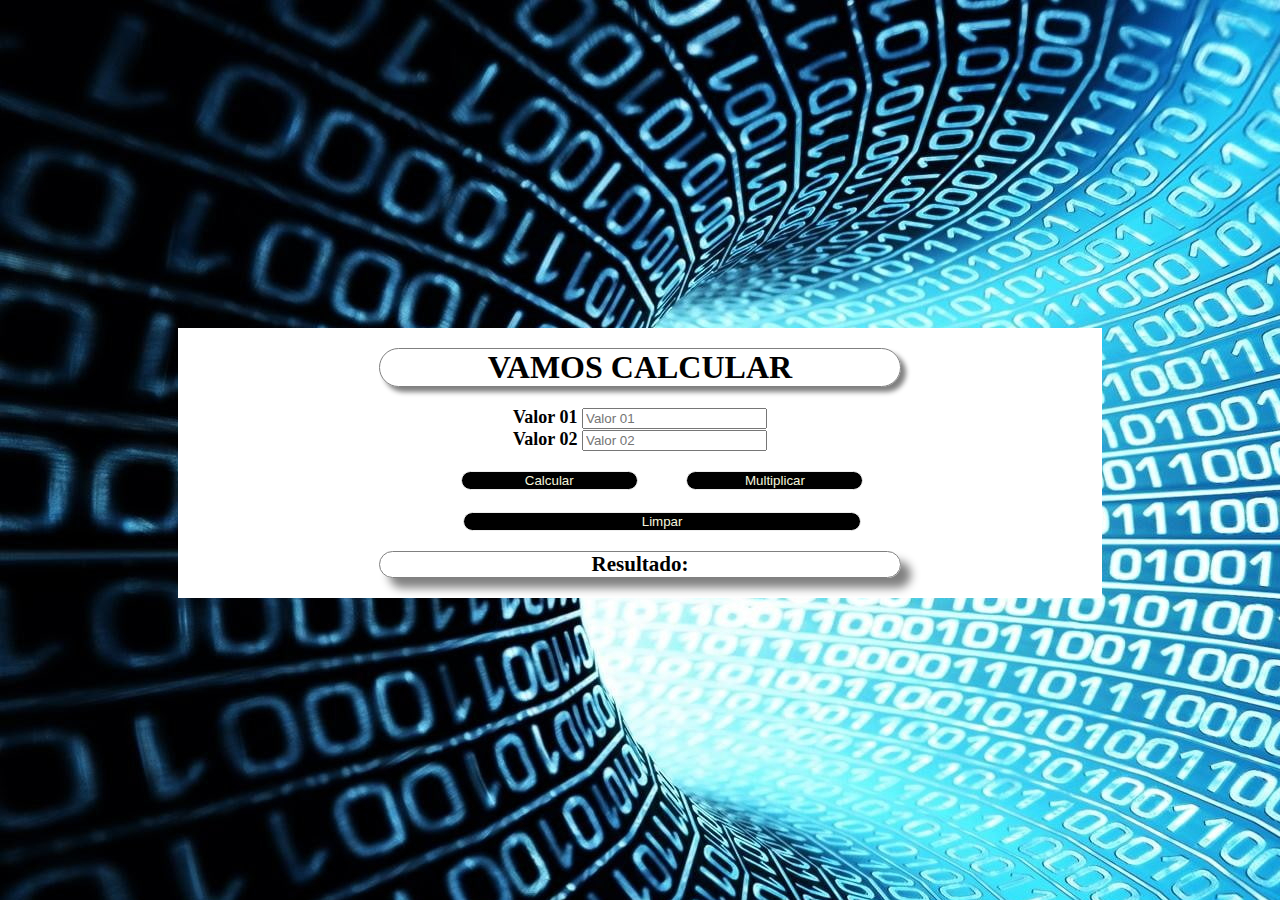
<file: index.html>
<!DOCTYPE html>
<html lang="en">

<head>
    <meta charset="UTF-8">
    <meta http-equiv="X-UA-Compatible" content="IE=edge">
    <meta name="viewport" content="width=device-width, initial-scale=1.0">
    <link rel="stylesheet" href="style ser.css">
    <title>Document</title>

</head>

<body>
</body>
<br />
<br />
<br />
<br />  
<br />
<br />  
<br />
<br />  
<br />
<br />  
<br />
<br /> 
<br />  
<br />
<br />      
<div class="DivCalcular">
        <h2 class="titulo">VAMOS CALCULAR</h2>
        <form class="campos">

            <label>Valor 01</label>
            <input class="caixaTexto" type="number" placeholder="Valor 01" id="valor01" name="valor01">
            <br />
            <label>Valor 02</label>
            <input class="caixaTexto" type="number" placeholder="Valor 02" id="valor02" name="valor02">
            <br />
            <button type="button" class="btn_Calcular" onclick="Click()"> Calcular </button>
            <button type="button" class="btn_Calcular" onclick="Multi()"> Multiplicar </button>
            <br />
            <button type="reset" class="btn_Limpar">Limpar</button>

        </form>
        <h2 class="Resultado">
            Resultado:
            <span id="Resultado"></span>
        </h2>
    </div>

    <script src="server.js"></script>

    </body>
</file>
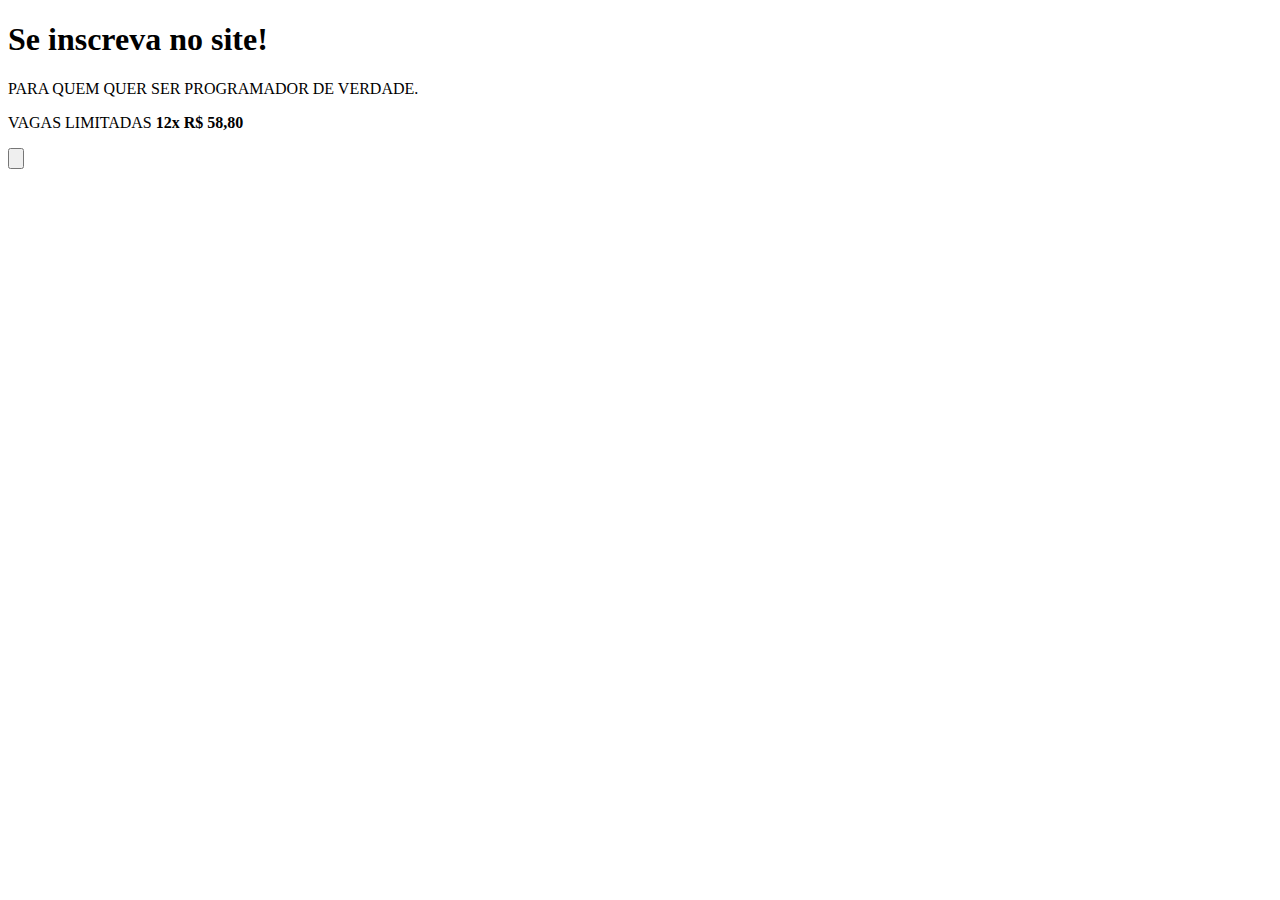
<file: app.html>
<!DOCTYPE html>
<html lang="en">
<head>
    <meta charset="UTF-8">
    <meta http-equiv="X-UA-Compatible" content="IE=edge">
    <meta name="viewport" content="width=device-width, initial-scale=1.0">
    <title>Document</title>
</head>
<body>
    <h1>Se inscreva no site!</h1>
    <p>PARA QUEM QUER SER PROGRAMADOR DE VERDADE. </p>
    <p>VAGAS LIMITADAS <b/> 12x R$ 58,80</p>
    
    <input type="button"
</body>
</html>
</file>
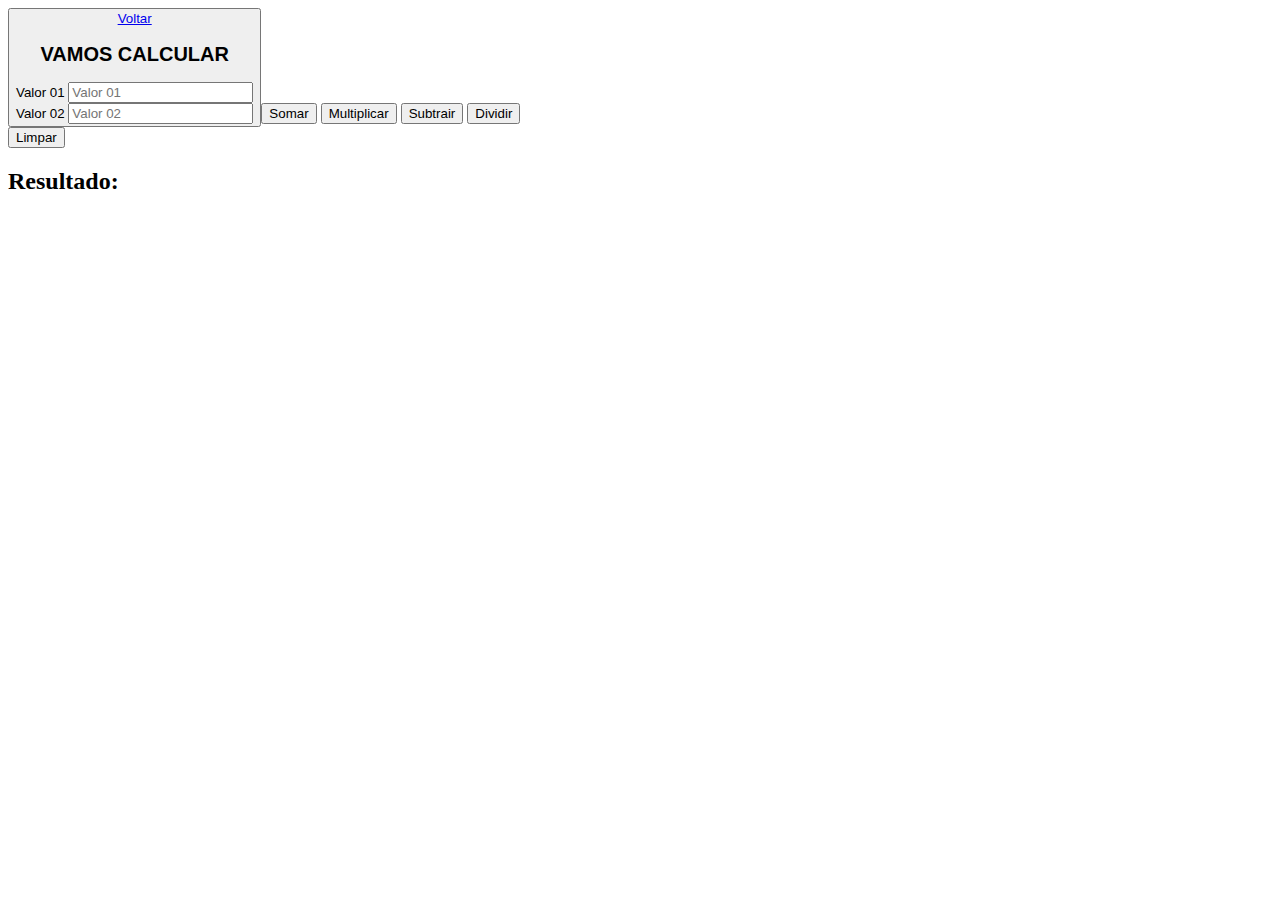
<file: calculadora.html>
<!DOCTYPE html>
<html lang="en">

<head>
    <meta charset="UTF-8">
    <meta http-equiv="X-UA-Compatible" content="IE=edge">
    <meta name="viewport" content="width=device-width, initial-scale=1.0">
    <title>Document</title>
</head>

<body>
    <button><a href="Paginainicial.html" target="_blank">
        Voltar
    </a>

    <div class="DivCalcular">
        <h2 class="titulo">VAMOS CALCULAR</h2>
        <form class="campos">

            <label>Valor 01</label>
            <input class="caixaTexto" type="number" placeholder="Valor 01" id="valor01" name="valor01">
            <br />
            <label>Valor 02</label>
            <input class="caixaTexto" type="number" placeholder="Valor 02" id="valor02" name="valor02">
            <br />
            <button type="button" class="btn_Calcular" onclick="Somar()"> Somar </button>
            <button type="button" class="btn_Calcular" onclick="Multi()"> Multiplicar </button>
            <button type="button" class="btn_Calcular" onclick="Subtrair()"> Subtrair </button>
            <button type="button" class="btn_Calcular" onclick="Div()">Dividir</button>
            <br />
            <button type="reset" class="btn_Limpar">Limpar</button>

        </form>
        <h2 class="Resultado">
            Resultado:
            <span id="Resultado"></span>
        </h2>
    </div>

    <script src="calcu.js"></script>

</body>

</html>
</file>
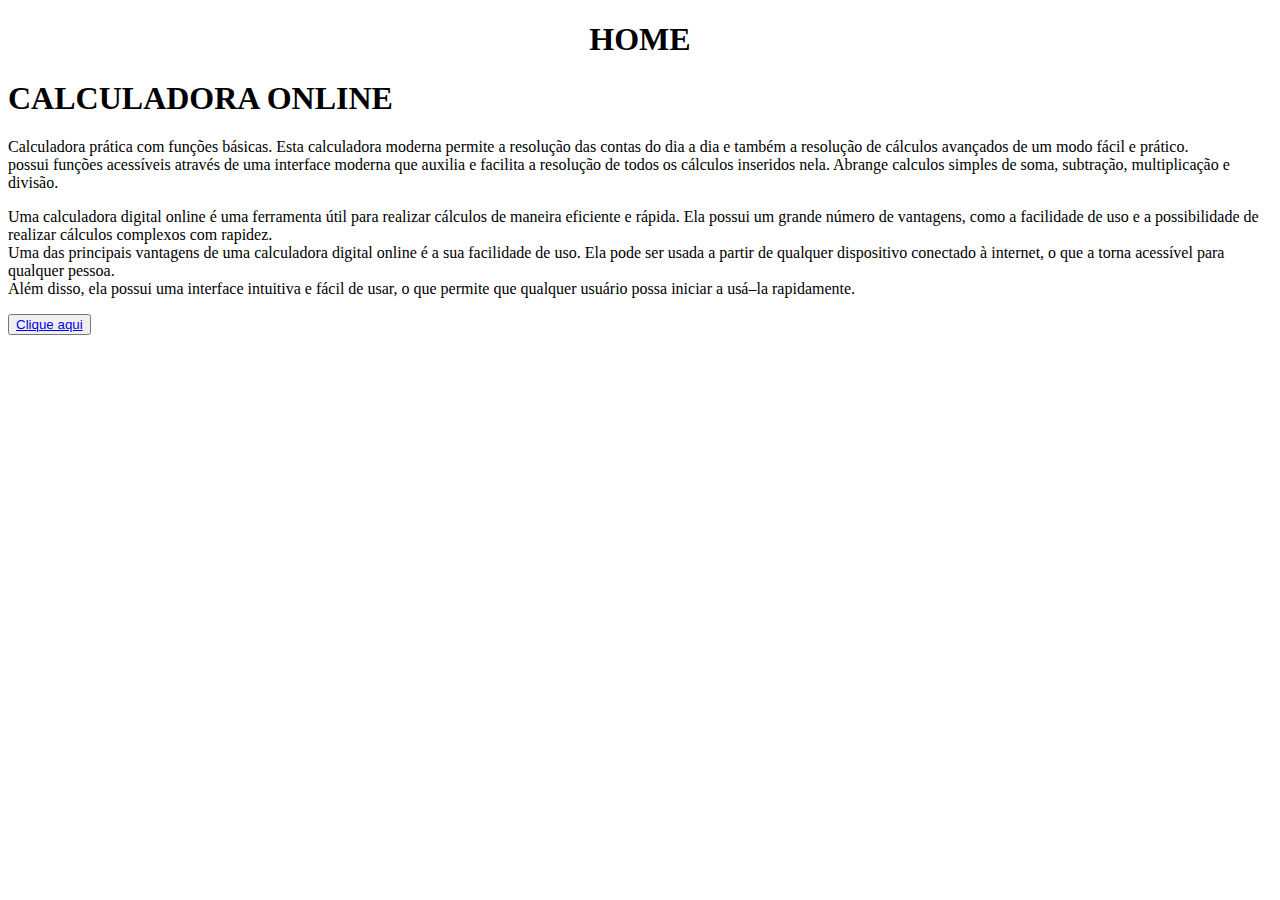
<file: Paginainicial.html>
<!DOCTYPE html>
<html lang="en">

<head>
    <meta charset="UTF-8">
    <meta http-equiv="X-UA-Compatible" content="IE=edge">
    <meta name="viewport" content="width=device-width, initial-scale=1.0">
    <title>Document</title>
</head>

<body>
    <div class="Titulos">
        <h1 id="Title" style="text-align:center">
            HOME
            <h1 class="subtitulo">CALCULADORA ONLINE</h1>

            <div class="Paragrafros">
                <p>Calculadora prática com funções básicas. Esta calculadora moderna permite a resolução das contas do
                    dia a dia e também a resolução de cálculos avançados de um modo fácil e prático.
                    <br>possui funções acessíveis através de uma interface moderna que auxilia e facilita a resolução de
                    todos os cálculos inseridos nela. Abrange calculos simples de soma, subtração, multiplicação e
                    divisão.</br>
                </p>
                <p>Uma calculadora digital online é uma ferramenta útil para realizar cálculos de maneira eficiente e
                    rápida. Ela possui um grande número de vantagens, como a facilidade de uso e a possibilidade de
                    realizar cálculos complexos com rapidez.
                    <br> Uma das principais vantagens de uma calculadora digital online é a sua facilidade de uso. Ela
                    pode ser usada a partir de qualquer dispositivo conectado à internet, o que a torna acessível para
                    qualquer pessoa</b>.
                    <br>Além disso, ela possui uma interface intuitiva e fácil de usar, o que permite que qualquer
                    usuário possa iniciar a usá–la rapidamente. </br>
                </p>
            </div>
            <button><a href="calculadora.html" target="_blank">
                    Clique aqui
                </a>
            </button>
</body>

</html>
</file>
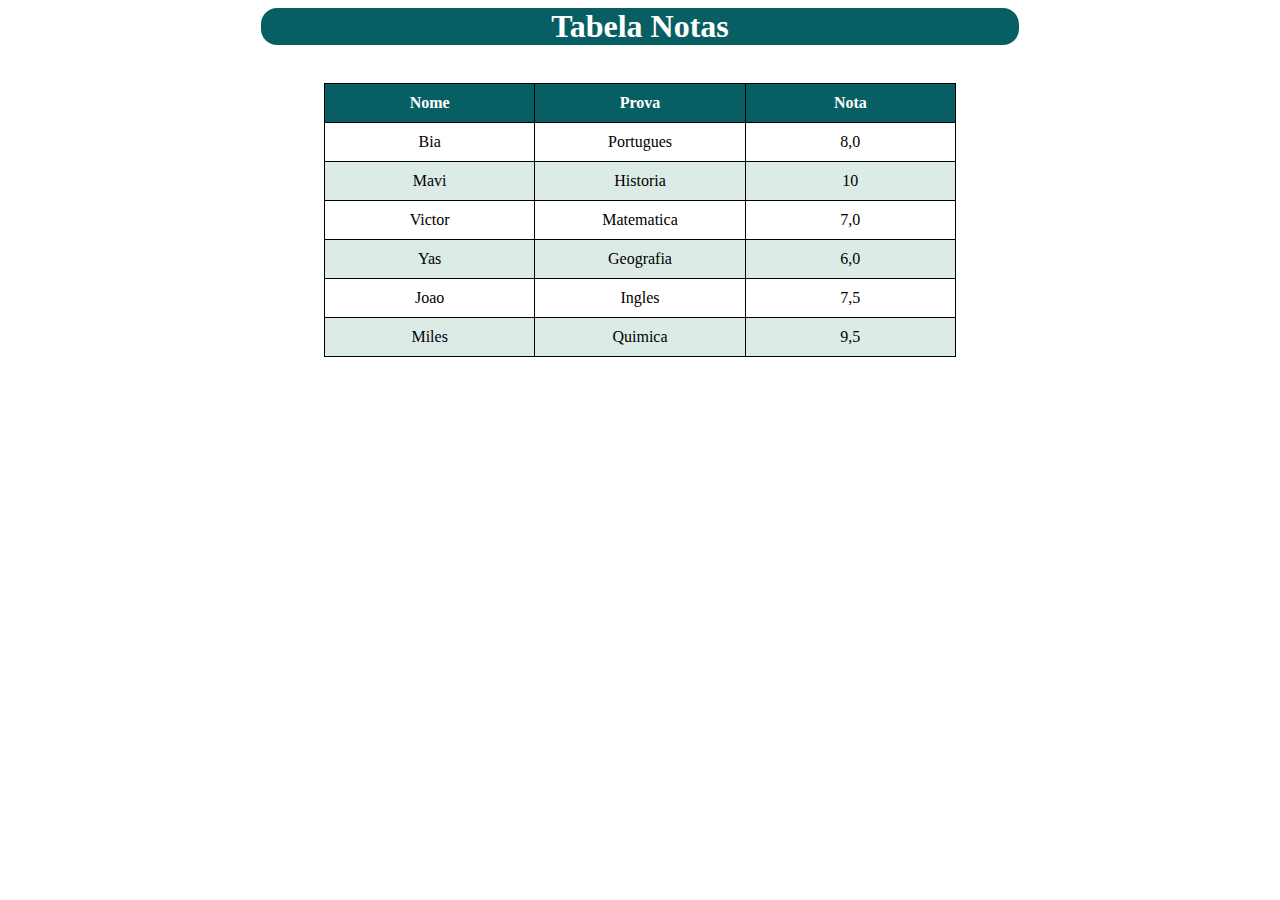
<file: tabela.html>
<!DOCTYPE html>
<html lang="Portugues">

<head>
    <meta charset="UTF-8">
    <meta http-equiv="X-UA-Compatible" content="IE=edge">
    <meta name="viewport" content="width=device-width, initial-scale=1.0">
    <link rel="stylesheet" href=tabela.css>
    <title>Document</title>

</head>

<body>
    <h1 class="Titulo"> Tabela Notas</h1>
    <br />
    <table class="tabela">
        <thead class="coluna">
            <tr>
                <th>Nome</th>
                <th>Prova</th>
                <th>Nota</th>
            </tr>
        </thead>
        <tbody>
            <tr>
                <td>Bia</td>
                <td>Portugues</td>
                <td>8,0</td>
            <tr>
                <td>Mavi</td>
                <td>Historia</td>
                <td>10</td>
            </tr>
            <tr>
                <td>Victor</td>
                <td>Matematica</td>
                <td>7,0</td>
            <tr>
                <td>Yas</td>
                <td>Geografia</td>
                <td>6,0</td>
            </tr>
            <tr>
                <td>Joao</td>
                <td>Ingles</td>
                <td>7,5</td>
            </tr>
            <tr>
                <td>Miles</td>
                <td>Quimica</td>
                <td>9,5</td>
            </tr>
        </tbody>

    </table>
</body>
</file>
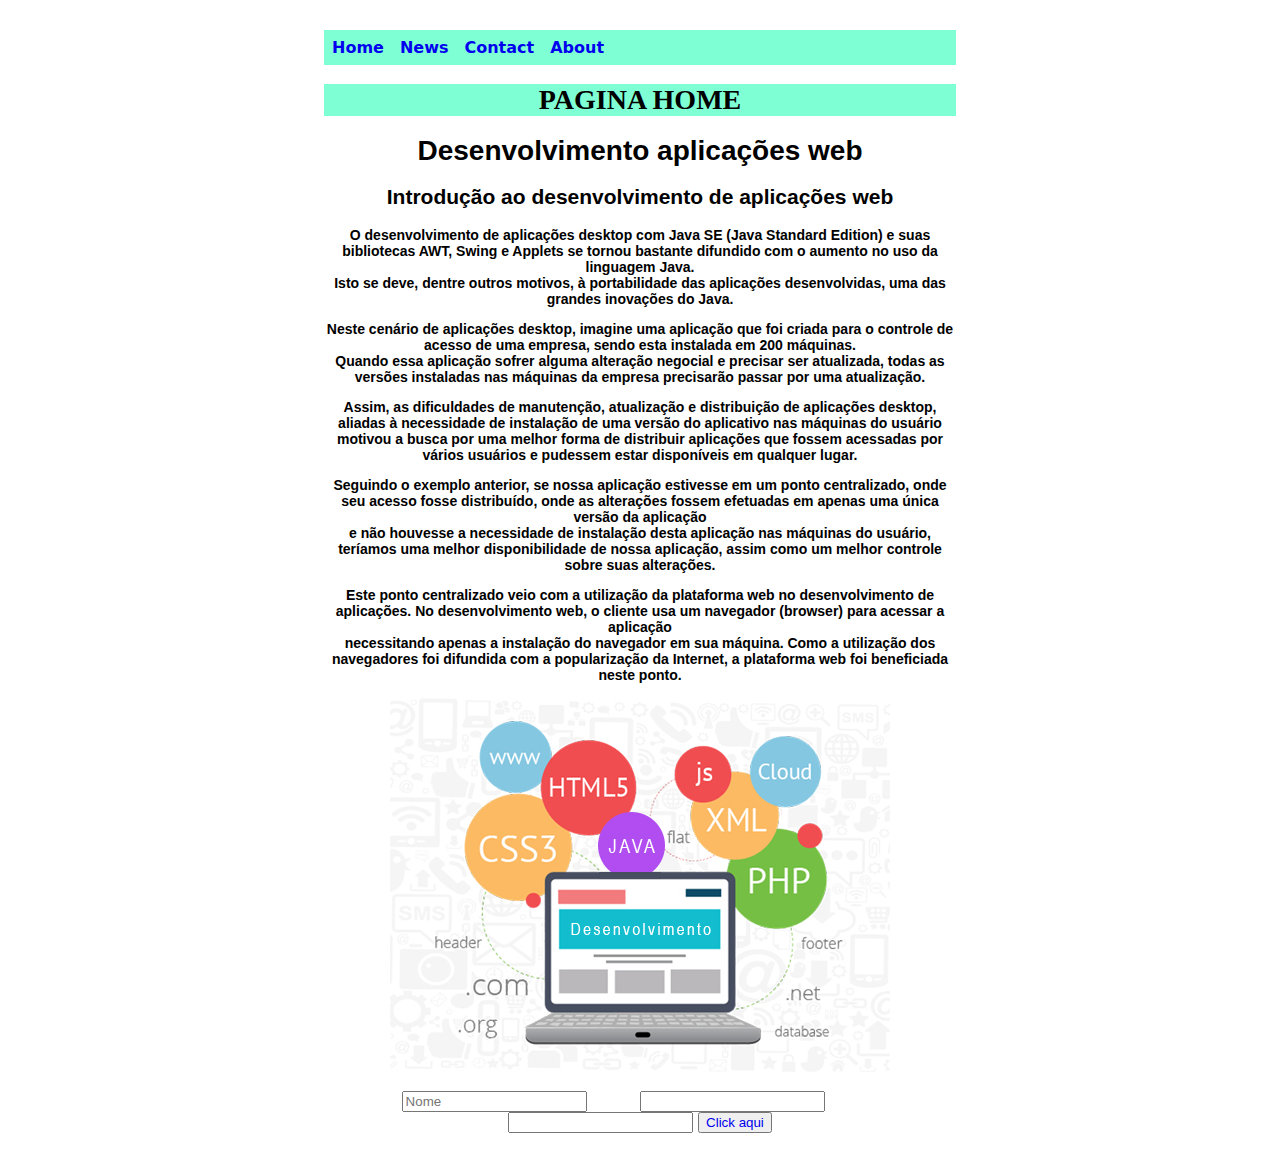
<file: Web.html>
<!DOCTYPE html>
<html lang="pt-br">

<head>
    <meta charset="UTF-8">
    <meta http-equiv="X-UA-Compatible" content="IE=edge">
    <meta name="viewport" content="width=device-width, initial-scale=1.0">
    <link rel="stylesheet" href="style.css">
    <title>Web</title>
</head>

<div class="Elementos">
    <style>
        ul {
            list-style-type: none;
            margin: 0;
            padding: 0;
            overflow: hidden;
        }

        li {
            float: left;
        }

        li a {
            display: block;
            padding: 8px;
        }
    </style>
    </head>

    <body>

        <div class="Menu">
            <ul>
                <li><a href="#home"> Home</a></li>
                <li><a href="#news">News</a></li>
                <li><a href="#contact">Contact</a></li>
                <li><a href="#about">About</a></li>
            </ul>
        </div>

        <div class="Titulos">
            <h1 id="Title" style="text-align:center">
                PAGINA HOME
                <h1 class="subtitulo">Desenvolvimento aplicações web</h1>
                <h2 class="subtitulo">Introdução ao desenvolvimento de aplicações web</h2>
        </div>

        <div class="Paragrafros">
            <p>
                O desenvolvimento de aplicações desktop com Java SE (Java Standard Edition) e
                suas bibliotecas AWT, Swing e Applets se tornou bastante difundido com o aumento no uso da linguagem
                Java. <br /> Isto se deve, dentre outros motivos, à portabilidade das aplicações desenvolvidas, uma das
                grandes inovações do Java.</p>
            <p>Neste cenário de aplicações desktop, imagine uma aplicação que foi criada para o controle de acesso
                de uma empresa, sendo esta instalada em 200 máquinas. <br /> Quando essa aplicação sofrer alguma
                alteração negocial e precisar ser atualizada, todas as versões instaladas nas máquinas da empresa
                precisarão passar por uma atualização.</p>
            <p>Assim, as dificuldades de manutenção, atualização e distribuição de aplicações desktop, aliadas à
                necessidade de instalação de uma versão do aplicativo nas máquinas do usuário <br /> motivou a busca
                por uma melhor forma de distribuir aplicações que fossem acessadas por vários usuários e pudessem
                estar disponíveis em qualquer lugar.</p>
            <p>Seguindo o exemplo anterior, se nossa aplicação estivesse em um ponto centralizado, onde seu acesso
                fosse distribuído, onde as alterações fossem efetuadas em apenas uma única versão da aplicação
                <br /> e não houvesse a necessidade de instalação desta aplicação nas máquinas do usuário, teríamos
                uma melhor disponibilidade de nossa aplicação, assim como um melhor controle sobre suas alterações.
            <p>Este ponto centralizado veio com a utilização da plataforma web no desenvolvimento de aplicações. No
                desenvolvimento web, o cliente usa um navegador (browser) para acessar a aplicação <br />
                necessitando apenas a instalação do navegador em sua máquina. Como a utilização dos navegadores foi
                difundida com a popularização da Internet, a plataforma web foi beneficiada neste ponto.</p>
            <center><img src="desenvolvimento-web-servicos1.jpg" alt="foto de computador" /></center>
        </div>

        <br />
        <center><input type="text" placeholder="Nome">
            <label>Email</label>
            <input type="email">
            <label>Senha</label>
            <input type="password">

            <button><a href="app.html" target="_blank">
                    Click aqui
                </a>
            </button>
        </center>


    </body>

</html>
</file>
<file: style ser.css>
body {
    background: #ffffff url(wallpaperflare.com_wallpaper.jpg);    
}

.titulo {
    font-family:impact; 
    font-size:xx-large;
    text-align: center;
    margin: auto;
    margin-top: 10px;
    margin-bottom: 20px;
    width: 520px;
    border: 1px solid grey;
	border-radius: 20px;
	box-shadow: 5px 5px 5px grey;
	text-shadow: none;
}

.DivCalcular{
    background-color:rgb(255, 255, 255);
    color: black;
    /* font-weight: bold; */
    width: 70%;
    text-align: center;
    margin: auto;
    margin-top: 50px;
    margin-bottom: 50px;
    font-size: 14px;
    font-weight: bold;
    padding: 10px 20px 20px 20px;
}
.campos {
    /* font-weight: bold; */
    font-family:fantasy;
    font-size: large;
}


.Resultado{
    text-align: center; 
    font-family:Impact;
    margin: auto;
    width: 520px;
    border: 1px solid grey;
	border-radius: 20px;
	box-shadow: 10px 10px 10px grey;
	text-shadow: none;
}


.btn_Calcular {
    background-color: black;
    color:beige;
    width: 20%;
    margin: auto;
    margin-left: 5%;
    margin-top: 20px;
    margin-bottom: 20px;
    text-shadow: none;
    border: 1px solid #eee;
	border-radius: 20px;
}
.btn_Calcular:hover {
    background: #016ABC;
	color: #fff;
	border: 1px solid #eee;
	border-radius: 20px;
	box-shadow: 5px 5px 5px #eee;
	text-shadow: none;
    margin: auto;
}

.btn_Limpar {
    background-color: black;
    color:beige;
    text-shadow: none;
    width: 45%;
    border: 1px solid #eee;
	border-radius: 20px;
    margin: auto;
    margin-left: 5%;
    margin-top: 2px;
    margin-bottom: 20px;
}

.btn_Limpar:hover {
    background: #016ABC;
	color: #fff;
	border: 1px solid #eee;
	border-radius: 20px;
	box-shadow: 5px 5px 5px #eee;
	text-shadow: none;
}
</file>
<file: style.css>
#Title {
    background-color: aquamarine;
    color: black;
    font-family:verdana;
}
.Elementos {
    font-family:system-ui, -apple-system, 'Open Sans', sans-serif;
    width: 50%;
    text-align: center;
    margin: auto;
    margin-top: 20px;
    margin-bottom: 20px;
    font-size: 14px;
    font-weight: bold;
    color: rgb(255, 255, 255);
    background-color: rgb(255, 255, 255);
    padding: 10px;
}

.Menu {
    background-color:aquamarine;
    font-size: 16px;
}

a{
    text-decoration: none;
    text-align: center;
}

.subtitulo {
    font-family:sans-serif;
    color: black;
}
.Paragrafros {
    font-family:arial;
    color: black;
}
</file>
